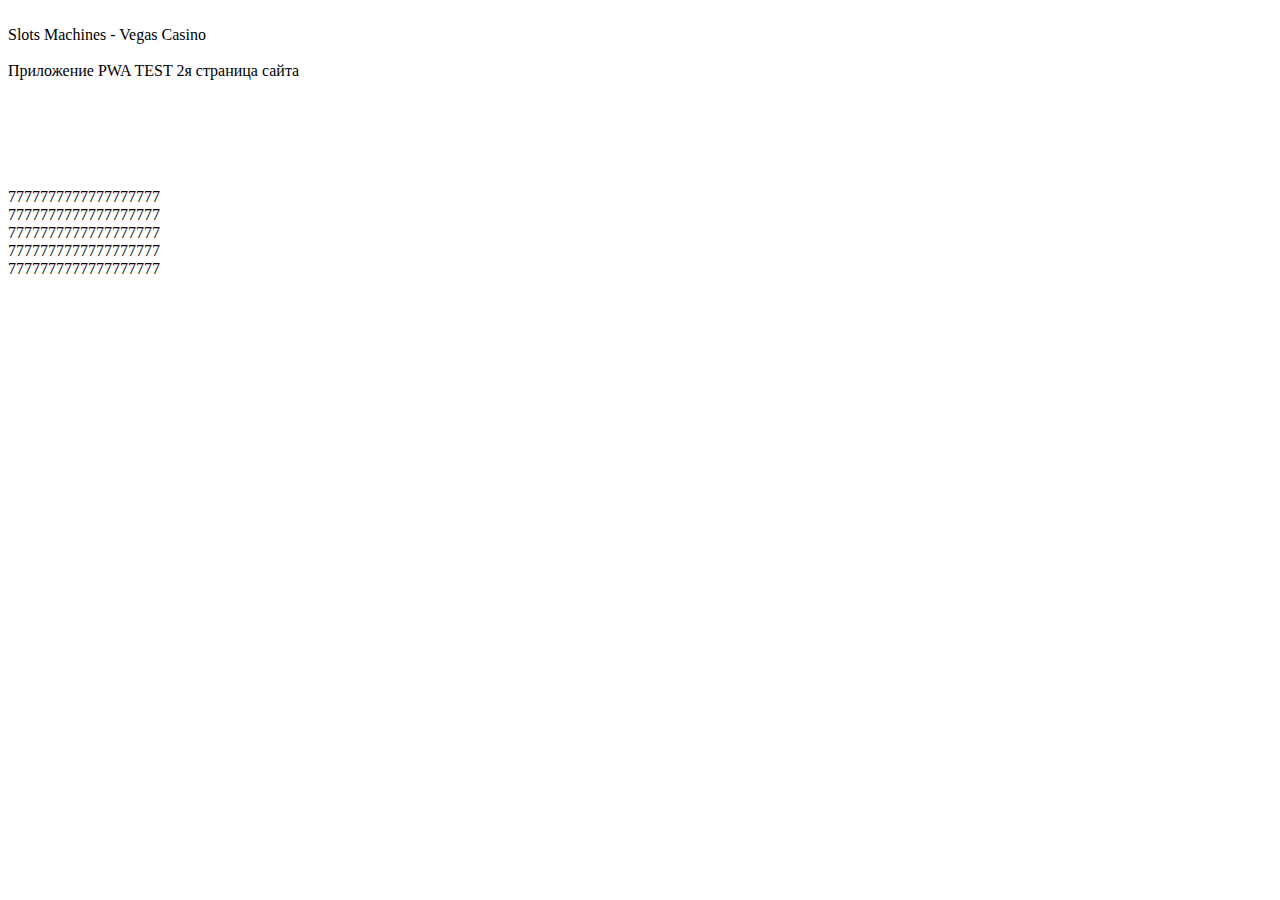
<file: index02.html>
<!DOCTYPE html>
<html lang="en">
  <head>
    <meta charset="UTF-8" />
    <meta name="viewport" content="width=device-width, initial-scale=1.0" />
    <meta http-equiv="X-UA-Compatible" content="ie=edge" />
    <title>Slots Machines - Vegas Casino</title>
    
  </head>

  <body>
    <br>Slots Machines - Vegas Casino
    <br>
    <br>Приложение PWA TEST 2я страница сайта
    <br>
    <br>
    <br>
    <br>
    <br>
    <br>
    <br>7777777777777777777
    <br>7777777777777777777
    <br>7777777777777777777
    <br>7777777777777777777
    <br>7777777777777777777
  </body>
</html>
</file>
